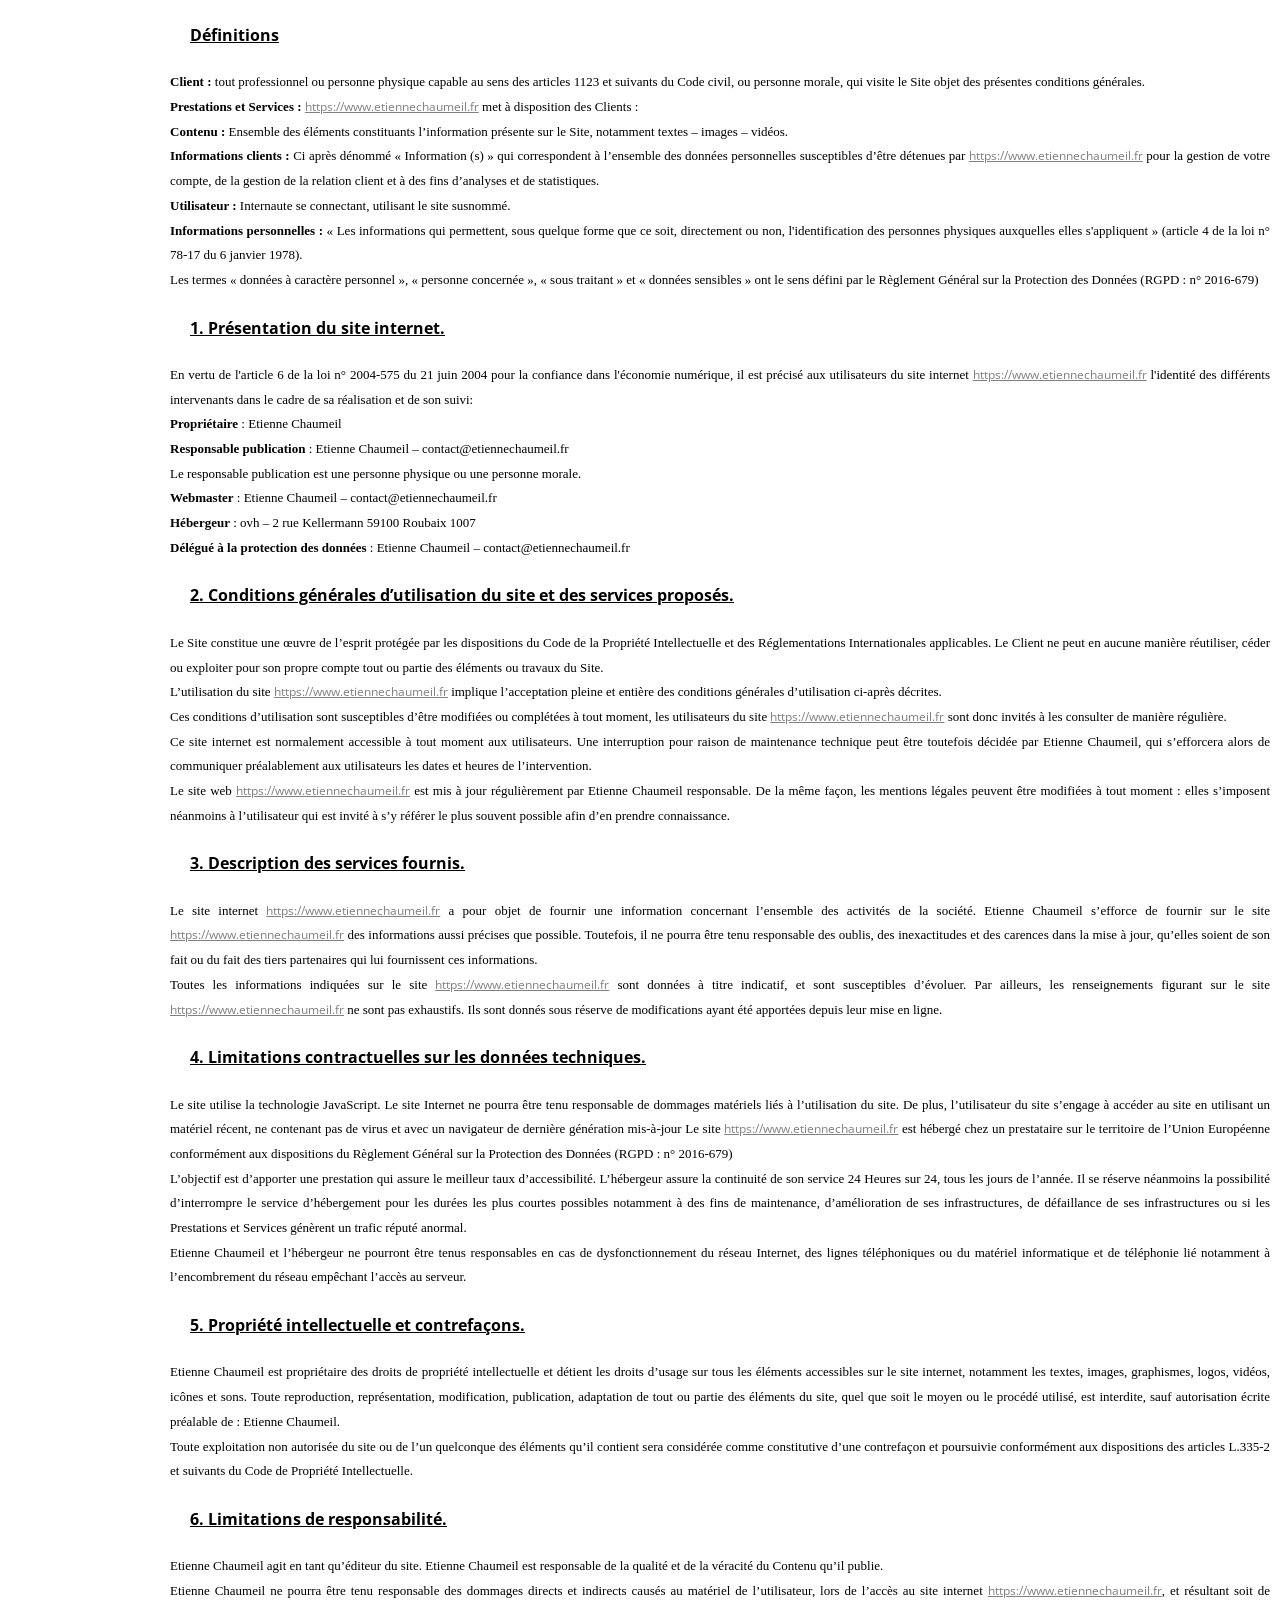
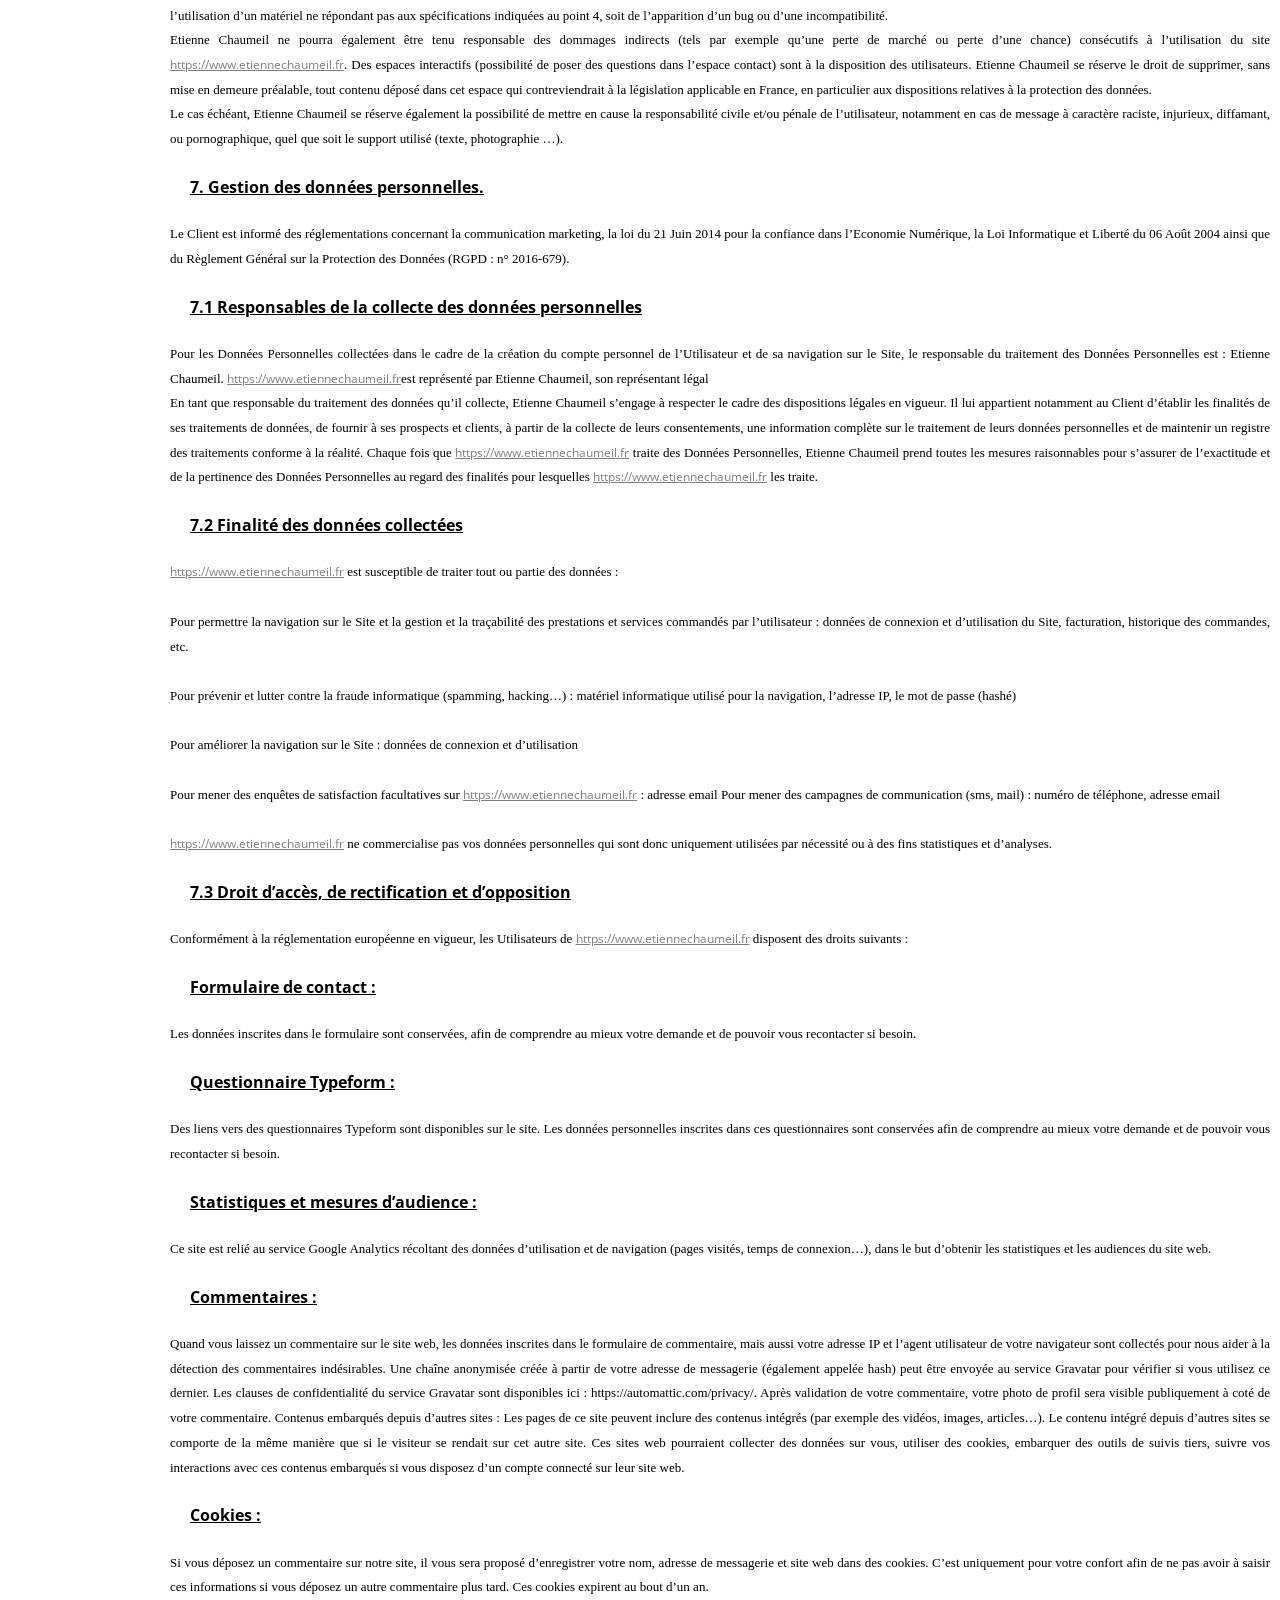
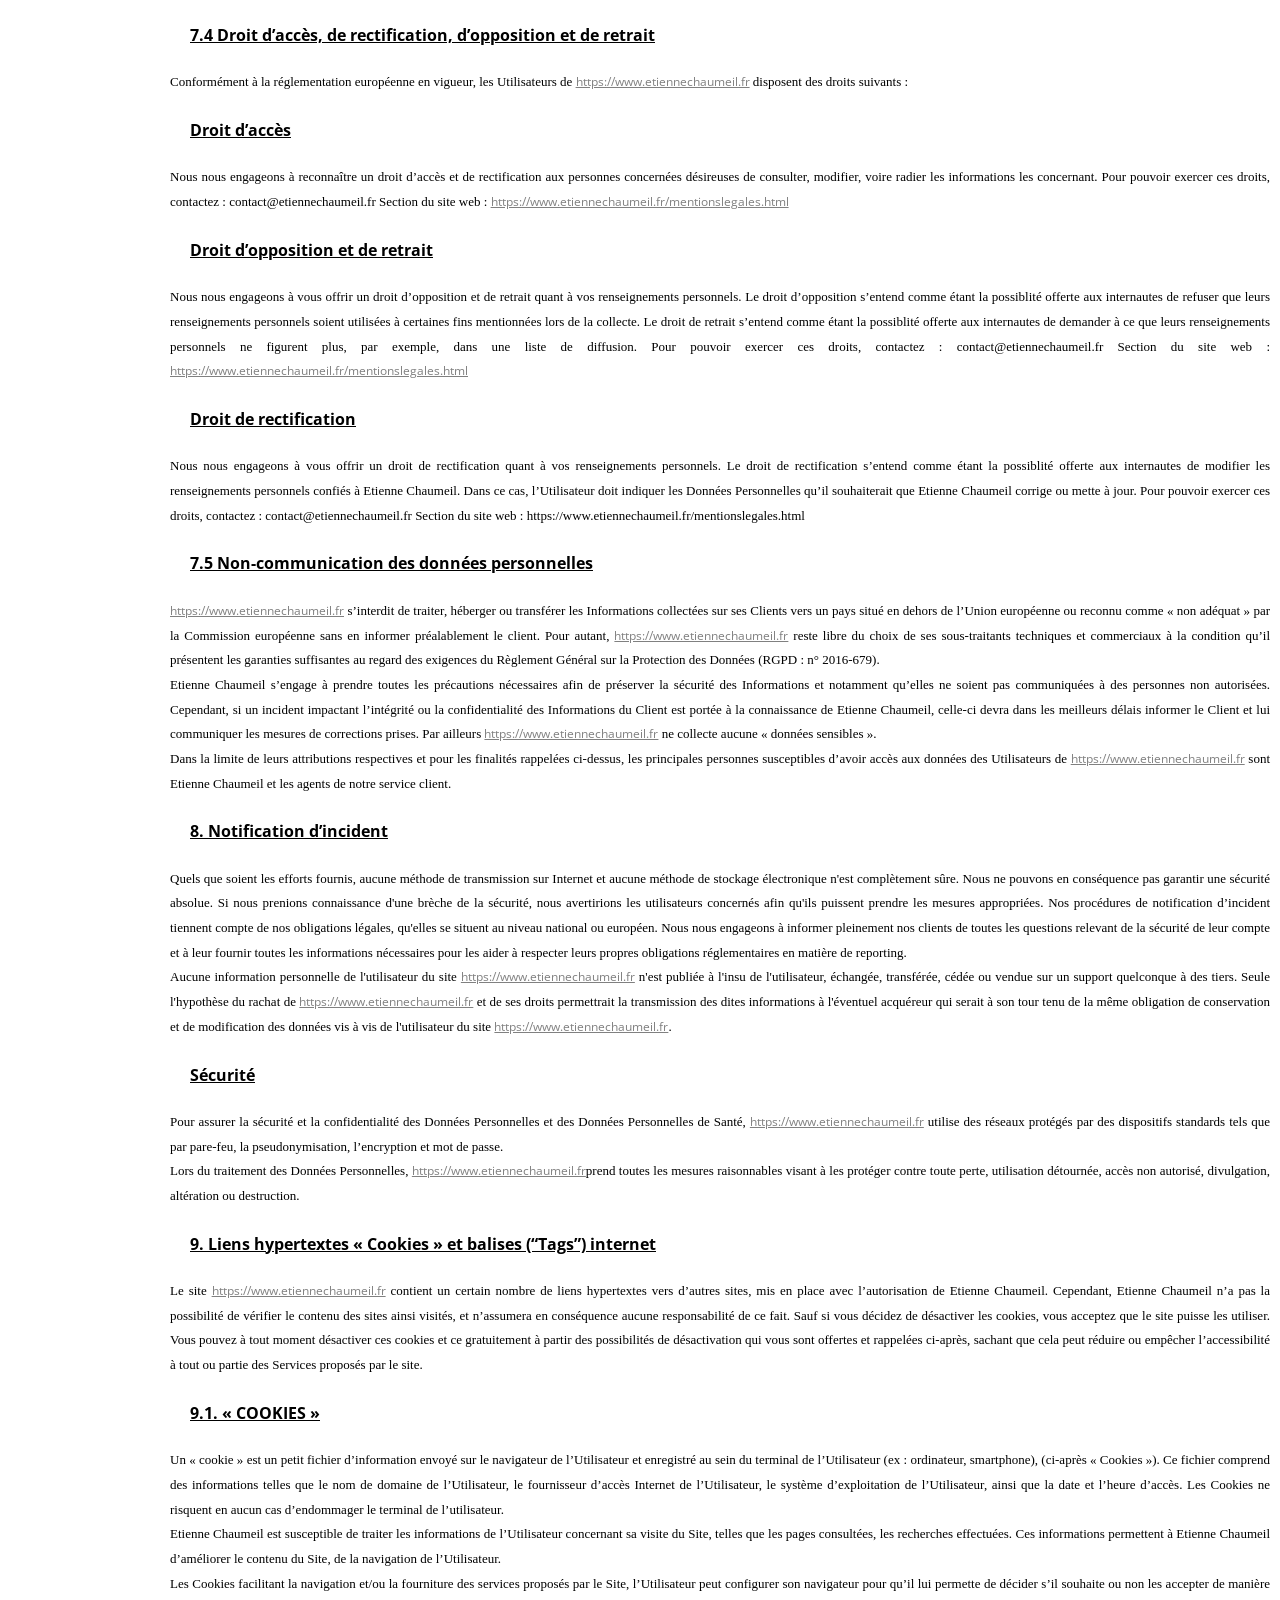
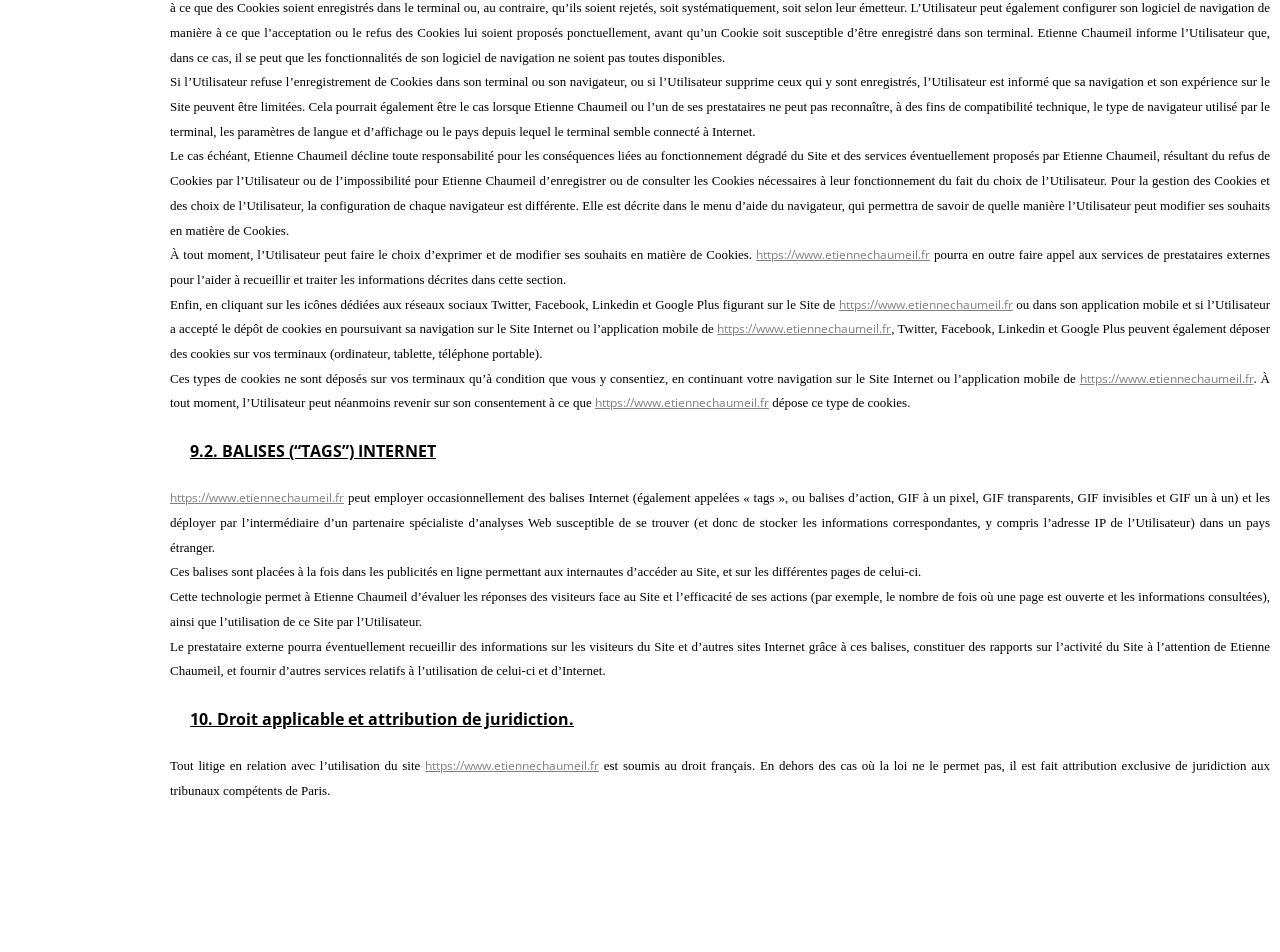
<file: mentionslegales.html>
<!DOCTYPE html>
<html lang="fr">
<head>
  <meta name="viewport" content="width=device-width, initial-scale=1.0, maximum-scale=1.0, user-scalable=0"> 
   <meta name="keywords" content="etienne chaumeil, etienne, chaumeil, portfolio, site, graphiste, graphic, designer, graphic designer, infographie, webdesign" />
   <meta name="author" content="Etienne Chaumeil" />
   <meta name="copyright" content="Etienne Chaumeil" />
   <!-- Google Tag Manager -->
<script>(function(w,d,s,l,i){w[l]=w[l]||[];w[l].push({'gtm.start':
  new Date().getTime(),event:'gtm.js'});var f=d.getElementsByTagName(s)[0],
  j=d.createElement(s),dl=l!='dataLayer'?'&l='+l:'';j.async=true;j.src=
  'https://www.googletagmanager.com/gtm.js?id='+i+dl;f.parentNode.insertBefore(j,f);
  })(window,document,'script','dataLayer','GTM-T333QN2M');</script>
  <!-- End Google Tag Manager -->
      <meta name="description" content="Etienne Chaumeil - Graphic Designer" />
    <meta charset="UTF-8">
    <title>Etienne Chaumeil - Graphiste Webdesigner</title>
    
   <script type="text/javascript">
    window.addEventListener('scroll', reveal);
    
    function reveal(){
        var reveals = document.querySelectorAll('.reveal');
        
        for(var i = 0; i < reveals.length; i++){
            
            var windowheight = window.innerHeight;
            var revealtop = reveals[i].getBoundingClientRect().top;
            var revealpoint = 150;
            
            if(revealtop < windowheight - revealpoint){
                reveals[i].classList.add('active');
            }
            else{
                reveals[i].classList.remove('active');
            
            }
        }
    }
    </script>

    <script async src="https://www.googletagmanager.com/gtag/js?id=ID"></script><script>window.dataLayer = window.dataLayer || [];function gtag(){dataLayer.push(arguments);}gtag("js", new Date());gtag("config", "ID");</script>

<link href='https://fonts.googleapis.com/css?family=Share Tech Mono' rel='stylesheet'>
<link href="https://fonts.googleapis.com/css?family=Open+Sans:400italic,600italic,700italic,400,600,700" rel="stylesheet">
<script src="https://code.jquery.com/jquery-3.4.1.min.js"></script>
<script src="js/menu.js"></script>
<script src="js/refresh.js"></script>
<script src="js/scrollbar.js"></script>

 <link rel="stylesheet" href="css/reset.css">
 <link rel="stylesheet" href="css/styles.css">
 <link href="https://fonts.cdnfonts.com/css/akira-expanded" rel="stylesheet">
 <link rel="shortcut icon" type="image/svg" href="img/favicon.svg" alt="favicon">
 <link rel="stylesheet" href="https://stackpath.bootstrapcdn.com/font-awesome/4.7.0/css/font-awesome.min.css">
</head>
<body>
<!-- Google Tag Manager (noscript) -->
<noscript><iframe src="https://www.googletagmanager.com/ns.html?id=GTM-T333QN2M"
  height="0" width="0" style="display:none;visibility:hidden"></iframe></noscript>
  <!-- End Google Tag Manager (noscript) -->



<div class="mentionslegales"> 
  <h2>Définitions</h2>
              <p><strong>Client :</strong> tout professionnel ou personne physique capable au sens des articles 1123 et suivants du Code civil, ou personne morale, qui visite le Site objet des présentes conditions générales.<br>
              <strong>Prestations et Services :</strong> <a href="https://www.etiennechaumeil.fr">https://www.etiennechaumeil.fr</a> met à disposition des Clients :</p>

              <p><strong>Contenu :</strong> Ensemble des éléments constituants l’information présente sur le Site, notamment textes – images – vidéos.</p>

              <p><strong>Informations clients :</strong> Ci après dénommé « Information (s) » qui correspondent à l’ensemble des données personnelles susceptibles d’être détenues par <a href="https://www.etiennechaumeil.fr">https://www.etiennechaumeil.fr</a> pour la gestion de votre compte, de la gestion de la relation client et à des fins d’analyses et de statistiques.</p>


              <p><strong>Utilisateur :</strong> Internaute se connectant, utilisant le site susnommé.</p>
              <p><strong>Informations personnelles :</strong> « Les informations qui permettent, sous quelque forme que ce soit, directement ou non, l'identification des personnes physiques auxquelles elles s'appliquent » (article 4 de la loi n° 78-17 du 6 janvier 1978).</p>
              <p>Les termes « données à caractère personnel », « personne concernée », « sous traitant » et « données sensibles » ont le sens défini par le Règlement Général sur la Protection des Données (RGPD : n° 2016-679)</p>

              <h2>1. Présentation du site internet.</h2>
              <p>En vertu de l'article 6 de la loi n° 2004-575 du 21 juin 2004 pour la confiance dans l'économie numérique, il est précisé aux utilisateurs du site internet <a href="https://www.etiennechaumeil.fr">https://www.etiennechaumeil.fr</a> l'identité des différents intervenants dans le cadre de sa réalisation et de son suivi:
              </p><p><strong>Propriétaire</strong> :   Etienne Chaumeil<br>
                            
              <strong>Responsable publication</strong> : Etienne Chaumeil – contact@etiennechaumeil.fr<br>
              Le responsable publication est une personne physique ou une personne morale.<br>
              <strong>Webmaster</strong> : Etienne Chaumeil – contact@etiennechaumeil.fr<br>
              <strong>Hébergeur</strong> : ovh – 2 rue Kellermann 59100 Roubaix 1007<br>
              <strong>Délégué à la protection des données</strong> : Etienne Chaumeil – contact@etiennechaumeil.fr<br>
              </p>



              <h2>2. Conditions générales d’utilisation du site et des services proposés.</h2>

              <p>Le Site constitue une œuvre de l’esprit protégée par les dispositions du Code de la Propriété Intellectuelle et des Réglementations Internationales applicables. 
              Le Client ne peut en aucune manière réutiliser, céder ou exploiter pour son propre compte tout ou partie des éléments ou travaux du Site.</p>

              <p>L’utilisation du site <a href="https://www.etiennechaumeil.fr">https://www.etiennechaumeil.fr</a> implique l’acceptation pleine et entière des conditions générales d’utilisation ci-après décrites. <br>Ces conditions d’utilisation sont susceptibles d’être modifiées ou complétées à tout moment, les utilisateurs du site <a href="https://www.etiennechaumeil.fr">https://www.etiennechaumeil.fr</a> sont donc invités à les consulter de manière régulière.</p>

              <p>Ce site internet est normalement accessible à tout moment aux utilisateurs. Une interruption pour raison de maintenance technique peut être toutefois décidée par Etienne Chaumeil, qui s’efforcera alors de communiquer préalablement aux utilisateurs les dates et heures de l’intervention.
             <br> Le site web <a href="https://www.etiennechaumeil.fr">https://www.etiennechaumeil.fr</a> est mis à jour régulièrement par Etienne Chaumeil responsable. De la même façon, les mentions légales peuvent être modifiées à tout moment : elles s’imposent néanmoins à l’utilisateur qui est invité à s’y référer le plus souvent possible afin d’en prendre connaissance.</p>

              <h2>3. Description des services fournis.</h2>

              <p>Le site internet <a href="https://www.etiennechaumeil.fr">https://www.etiennechaumeil.fr</a> a pour objet de fournir une information concernant l’ensemble des activités de la société.
              Etienne Chaumeil s’efforce de fournir sur le site <a href="https://www.etiennechaumeil.fr">https://www.etiennechaumeil.fr</a> des informations aussi précises que possible. Toutefois, il ne pourra être tenu responsable des oublis, des inexactitudes et des carences dans la mise à jour, qu’elles soient de son fait ou du fait des tiers partenaires qui lui fournissent ces informations.</p>

              <p>Toutes les informations indiquées sur le site <a href="https://www.etiennechaumeil.fr">https://www.etiennechaumeil.fr</a> sont données à titre indicatif, et sont susceptibles d’évoluer. Par ailleurs, les renseignements figurant sur le site <a href="https://www.etiennechaumeil.fr">https://www.etiennechaumeil.fr</a> ne sont pas exhaustifs. Ils sont donnés sous réserve de modifications ayant été apportées depuis leur mise en ligne.</p>

              <h2>4. Limitations contractuelles sur les données techniques.</h2>

              <p>Le site utilise la technologie JavaScript.

              Le site Internet ne pourra être tenu responsable de dommages matériels liés à l’utilisation du site. De plus, l’utilisateur du site s’engage à accéder au site en utilisant un matériel récent, ne contenant pas de virus et avec un navigateur de dernière génération mis-à-jour
              Le site <a href="https://www.etiennechaumeil.fr">https://www.etiennechaumeil.fr</a> est hébergé chez un prestataire sur le territoire de l’Union Européenne conformément aux dispositions du Règlement Général sur la Protection des Données (RGPD : n° 2016-679)</p>

              <p>L’objectif est d’apporter une prestation qui assure le meilleur taux d’accessibilité. L’hébergeur assure la continuité de son service 24 Heures sur 24, tous les jours de l’année. Il se réserve néanmoins la possibilité d’interrompre le service d’hébergement pour les durées les plus courtes possibles notamment à des fins de maintenance, d’amélioration de ses infrastructures, de défaillance de ses infrastructures ou si les Prestations et Services génèrent un trafic réputé anormal.</p>

              <p>Etienne Chaumeil et l’hébergeur ne pourront être tenus responsables en cas de dysfonctionnement du réseau Internet, des lignes téléphoniques ou du matériel informatique et de téléphonie lié notamment à l’encombrement du réseau empêchant l’accès au serveur.</p>

              <h2>5. Propriété intellectuelle et contrefaçons.</h2>

              <p>Etienne Chaumeil est propriétaire des droits de propriété intellectuelle et détient les droits d’usage sur tous les éléments accessibles sur le site internet, notamment les textes, images, graphismes, logos, vidéos, icônes et sons.
              Toute reproduction, représentation, modification, publication, adaptation de tout ou partie des éléments du site, quel que soit le moyen ou le procédé utilisé, est interdite, sauf autorisation écrite préalable de : Etienne Chaumeil.</p>

              <p>Toute exploitation non autorisée du site ou de l’un quelconque des éléments qu’il contient sera considérée comme constitutive d’une contrefaçon et poursuivie conformément aux dispositions des articles L.335-2 et suivants du Code de Propriété Intellectuelle.</p>

              <h2>6. Limitations de responsabilité.</h2>

              <p>Etienne Chaumeil agit en tant qu’éditeur du site. Etienne Chaumeil est responsable de la qualité et de la véracité du Contenu qu’il publie. </p>

              <p>Etienne Chaumeil ne pourra être tenu responsable des dommages directs et indirects causés au matériel de l’utilisateur, lors de l’accès au site internet <a href="https://www.etiennechaumeil.fr">https://www.etiennechaumeil.fr</a>, et résultant soit de l’utilisation d’un matériel ne répondant pas aux spécifications indiquées au point 4, soit de l’apparition d’un bug ou d’une incompatibilité.</p>

              <p>Etienne Chaumeil ne pourra également être tenu responsable des dommages indirects (tels par exemple qu’une perte de marché ou perte d’une chance) consécutifs à l’utilisation du site <a href="https://www.etiennechaumeil.fr">https://www.etiennechaumeil.fr</a>.
              Des espaces interactifs (possibilité de poser des questions dans l’espace contact) sont à la disposition des utilisateurs. Etienne Chaumeil se réserve le droit de supprimer, sans mise en demeure préalable, tout contenu déposé dans cet espace qui contreviendrait à la législation applicable en France, en particulier aux dispositions relatives à la protection des données. <br>Le cas échéant, Etienne Chaumeil se réserve également la possibilité de mettre en cause la responsabilité civile et/ou pénale de l’utilisateur, notamment en cas de message à caractère raciste, injurieux, diffamant, ou pornographique, quel que soit le support utilisé (texte, photographie …).</p>

              <h2>7. Gestion des données personnelles.</h2>

              <p>Le Client est informé des réglementations concernant la communication marketing, la loi du 21 Juin 2014 pour la confiance dans l’Economie Numérique, la Loi Informatique et Liberté du 06 Août 2004 ainsi que du Règlement Général sur la Protection des Données (RGPD : n° 2016-679). </p>

              <h2>7.1 Responsables de la collecte des données personnelles</h2>

              <p>Pour les Données Personnelles collectées dans le cadre de la création du compte personnel de l’Utilisateur et de sa navigation sur le Site, le responsable du traitement des Données Personnelles est : Etienne Chaumeil. <a href="https://www.etiennechaumeil.fr">https://www.etiennechaumeil.fr</a>est représenté par Etienne Chaumeil, son représentant légal</p>

              <p>En tant que responsable du traitement des données qu’il collecte, Etienne Chaumeil s’engage à respecter le cadre des dispositions légales en vigueur. Il lui appartient notamment au Client d’établir les finalités de ses traitements de données, de fournir à ses prospects et clients, à partir de la collecte de leurs consentements, une information complète sur le traitement de leurs données personnelles et de maintenir un registre des traitements conforme à la réalité.
              Chaque fois que <a href="https://www.etiennechaumeil.fr">https://www.etiennechaumeil.fr</a> traite des Données Personnelles, Etienne Chaumeil prend toutes les mesures raisonnables pour s’assurer de l’exactitude et de la pertinence des Données Personnelles au regard des finalités pour lesquelles <a href="https://www.etiennechaumeil.fr">https://www.etiennechaumeil.fr</a> les traite.</p>
               
              <h2>7.2 Finalité des données collectées</h2>
               
              <p><a href="https://www.etiennechaumeil.fr">https://www.etiennechaumeil.fr</a> est susceptible de traiter tout ou partie des données : </p>
              <p>
                <br>
              Pour permettre la navigation sur le Site et la gestion et la traçabilité des prestations et services commandés par l’utilisateur : données de connexion et d’utilisation du Site, facturation, historique des commandes, etc. 
               <br><br>
              Pour prévenir et lutter contre la fraude informatique (spamming, hacking…) : matériel informatique utilisé pour la navigation, l’adresse IP, le mot de passe (hashé) 
               <br><br>
              Pour améliorer la navigation sur le Site : données de connexion et d’utilisation 
               <br><br>
              Pour mener des enquêtes de satisfaction facultatives sur <a href="https://www.etiennechaumeil.fr">https://www.etiennechaumeil.fr</a> : adresse email 
              Pour mener des campagnes de communication (sms, mail) : numéro de téléphone, adresse email
<br><br>

              </p>

              <p><a href="https://www.etiennechaumeil.fr">https://www.etiennechaumeil.fr</a> ne commercialise pas vos données personnelles qui sont donc uniquement utilisées par nécessité ou à des fins statistiques et d’analyses.</p>
               
              <h2>7.3 Droit d’accès, de rectification et d’opposition</h2>
               
              <p>
              Conformément à la réglementation européenne en vigueur, les Utilisateurs de <a href="https://www.etiennechaumeil.fr">https://www.etiennechaumeil.fr</a> disposent des droits suivants : </p>
              

              <h2>Formulaire de contact :</h2>
<p>Les données inscrites dans le formulaire sont conservées, afin de comprendre au mieux votre demande et de pouvoir vous recontacter si besoin.</p>

<h2>Questionnaire Typeform :</h2>
<p>Des liens vers des questionnaires Typeform sont disponibles sur le site. Les données personnelles inscrites dans ces questionnaires sont conservées afin de comprendre au mieux votre demande et de pouvoir vous recontacter si besoin.</p>

<h2>Statistiques et mesures d’audience :</h2>
<p>Ce site est relié au service Google Analytics récoltant des données d’utilisation et de navigation (pages visités, temps de connexion…), dans le but d’obtenir les statistiques et les audiences du site web.</p>

<h2>Commentaires :</h2>
<p>Quand vous laissez un commentaire sur le site web, les données inscrites dans le formulaire de commentaire, mais aussi votre adresse IP et l’agent utilisateur de votre navigateur sont collectés pour nous aider à la détection des commentaires indésirables.

Une chaîne anonymisée créée à partir de votre adresse de messagerie (également appelée hash) peut être envoyée au service Gravatar pour vérifier si vous utilisez ce dernier. Les clauses de confidentialité du service Gravatar sont disponibles ici : https://automattic.com/privacy/. Après validation de votre commentaire, votre photo de profil sera visible publiquement à coté de votre commentaire.

Contenus embarqués depuis d’autres sites :
Les pages de ce site peuvent inclure des contenus intégrés (par exemple des vidéos, images, articles…). Le contenu intégré depuis d’autres sites se comporte de la même manière que si le visiteur se rendait sur cet autre site.

Ces sites web pourraient collecter des données sur vous, utiliser des cookies, embarquer des outils de suivis tiers, suivre vos interactions avec ces contenus embarqués si vous disposez d’un compte connecté sur leur site web.</p>

<h2>Cookies :</h2>
<p>Si vous déposez un commentaire sur notre site, il vous sera proposé d’enregistrer votre nom, adresse de messagerie et site web dans des cookies. C’est uniquement pour votre confort afin de ne pas avoir à saisir ces informations si vous déposez un autre commentaire plus tard. Ces cookies expirent au bout d’un an.</p>
            <h2> 7.4 Droit d’accès, de rectification, d’opposition et de retrait</h2>
<p>Conformément à la réglementation européenne en vigueur, les Utilisateurs de <a href="https://www.etiennechaumeil.fr">https://www.etiennechaumeil.fr</a> disposent des droits suivants :</p>

<h2>Droit d’accès</h2>

<p>Nous nous engageons à reconnaître un droit d’accès et de rectification aux personnes concernées désireuses de consulter, modifier, voire radier les informations les concernant.
Pour pouvoir exercer ces droits, contactez : contact@etiennechaumeil.fr
Section du site web : <a href="https://www.etiennechaumeil.fr/mentionslegales.html">https://www.etiennechaumeil.fr/mentionslegales.html</a></p>

<h2>Droit d’opposition et de retrait</h2>

<p>Nous nous engageons à vous offrir un droit d’opposition et de retrait quant à vos renseignements personnels.
Le droit d’opposition s’entend comme étant la possiblité offerte aux internautes de refuser que leurs renseignements personnels soient utilisées à certaines fins mentionnées lors de la collecte.

Le droit de retrait s’entend comme étant la possiblité offerte aux internautes de demander à ce que leurs renseignements personnels ne figurent plus, par exemple, dans une liste de diffusion.

Pour pouvoir exercer ces droits, contactez : contact@etiennechaumeil.fr
Section du site web : <a href="https://www.etiennechaumeil.fr/mentionslegales.html">https://www.etiennechaumeil.fr/mentionslegales.html</a></p>

<h2>Droit de rectification</h2>

<p>Nous nous engageons à vous offrir un droit de rectification quant à vos renseignements personnels.
Le droit de rectification s’entend comme étant la possiblité offerte aux internautes de modifier les renseignements personnels confiés à Etienne Chaumeil.

Dans ce cas, l’Utilisateur doit indiquer les Données Personnelles qu’il souhaiterait que Etienne Chaumeil corrige ou mette à jour.

Pour pouvoir exercer ces droits, contactez : contact@etiennechaumeil.fr
Section du site web : https://www.etiennechaumeil.fr/mentionslegales.html</p>
              <h2>7.5 Non-communication des données personnelles</h2>

              <p>
              <a href="https://www.etiennechaumeil.fr">https://www.etiennechaumeil.fr</a> s’interdit de traiter, héberger ou transférer les Informations collectées sur ses Clients vers un pays situé en dehors de l’Union européenne ou reconnu comme « non adéquat » par la Commission européenne sans en informer préalablement le client. Pour autant, <a href="https://www.etiennechaumeil.fr">https://www.etiennechaumeil.fr</a> reste libre du choix de ses sous-traitants techniques et commerciaux à la condition qu’il présentent les garanties suffisantes au regard des exigences du Règlement Général sur la Protection des Données (RGPD : n° 2016-679).</p>

              <p>
              Etienne Chaumeil s’engage à prendre toutes les précautions nécessaires afin de préserver la sécurité des Informations et notamment qu’elles ne soient pas communiquées à des personnes non autorisées. Cependant, si un incident impactant l’intégrité ou la confidentialité des Informations du Client est portée à la connaissance de Etienne Chaumeil, celle-ci devra dans les meilleurs délais informer le Client et lui communiquer les mesures de corrections prises. Par ailleurs <a href="https://www.etiennechaumeil.fr">https://www.etiennechaumeil.fr</a> ne collecte aucune « données sensibles ».</p>

              <p>
              Dans la limite de leurs attributions respectives et pour les finalités rappelées ci-dessus, les principales personnes susceptibles d’avoir accès aux données des Utilisateurs de <a href="https://www.etiennechaumeil.fr">https://www.etiennechaumeil.fr</a> sont Etienne Chaumeil et les agents de notre service client.</p>
              

              <h2>8. Notification d’incident</h2>
              <p>
              Quels que soient les efforts fournis, aucune méthode de transmission sur Internet et aucune méthode de stockage électronique n'est complètement sûre. Nous ne pouvons en conséquence pas garantir une sécurité absolue. 
              Si nous prenions connaissance d'une brèche de la sécurité, nous avertirions les utilisateurs concernés afin qu'ils puissent prendre les mesures appropriées. Nos procédures de notification d’incident tiennent compte de nos obligations légales, qu'elles se situent au niveau national ou européen. Nous nous engageons à informer pleinement nos clients de toutes les questions relevant de la sécurité de leur compte et à leur fournir toutes les informations nécessaires pour les aider à respecter leurs propres obligations réglementaires en matière de reporting.</p>
              <p>
              Aucune information personnelle de l'utilisateur du site <a href="https://www.etiennechaumeil.fr">https://www.etiennechaumeil.fr</a> n'est publiée à l'insu de l'utilisateur, échangée, transférée, cédée ou vendue sur un support quelconque à des tiers. Seule l'hypothèse du rachat de <a href="https://www.etiennechaumeil.fr">https://www.etiennechaumeil.fr</a> et de ses droits permettrait la transmission des dites informations à l'éventuel acquéreur qui serait à son tour tenu de la même obligation de conservation et de modification des données vis à vis de l'utilisateur du site <a href="https://www.etiennechaumeil.fr">https://www.etiennechaumeil.fr</a>.</p>

              <h2>Sécurité</h2>

              <p>
              Pour assurer la sécurité et la confidentialité des Données Personnelles et des Données Personnelles de Santé, <a href="https://www.etiennechaumeil.fr">https://www.etiennechaumeil.fr</a> utilise des réseaux protégés par des dispositifs standards tels que par pare-feu, la pseudonymisation, l’encryption et mot de passe. </p>
               
              <p>
              Lors du traitement des Données Personnelles, <a href="https://www.etiennechaumeil.fr">https://www.etiennechaumeil.fr</a>prend toutes les mesures raisonnables visant à les protéger contre toute perte, utilisation détournée, accès non autorisé, divulgation, altération ou destruction.</p>
               
              <h2>9. Liens hypertextes « Cookies » et balises (“Tags”) internet</h2>
              <p>
              Le site <a href="https://www.etiennechaumeil.fr">https://www.etiennechaumeil.fr</a> contient un certain nombre de liens hypertextes vers d’autres sites, mis en place avec l’autorisation de Etienne Chaumeil. Cependant, Etienne Chaumeil n’a pas la possibilité de vérifier le contenu des sites ainsi visités, et n’assumera en conséquence aucune responsabilité de ce fait.
              Sauf si vous décidez de désactiver les cookies, vous acceptez que le site puisse les utiliser. Vous pouvez à tout moment désactiver ces cookies et ce gratuitement à partir des possibilités de désactivation qui vous sont offertes et rappelées ci-après, sachant que cela peut réduire ou empêcher l’accessibilité à tout ou partie des Services proposés par le site.
              </p>

              <h2>9.1. « COOKIES »</h2>
               <p>
              Un « cookie » est un petit fichier d’information envoyé sur le navigateur de l’Utilisateur et enregistré au sein du terminal de l’Utilisateur (ex : ordinateur, smartphone), (ci-après « Cookies »). Ce fichier comprend des informations telles que le nom de domaine de l’Utilisateur, le fournisseur d’accès Internet de l’Utilisateur, le système d’exploitation de l’Utilisateur, ainsi que la date et l’heure d’accès. Les Cookies ne risquent en aucun cas d’endommager le terminal de l’utilisateur.</p>
               <p>
              Etienne Chaumeil est susceptible de traiter les informations de l’Utilisateur concernant sa visite du Site, telles que les pages consultées, les recherches effectuées. Ces informations permettent à Etienne Chaumeil d’améliorer le contenu du Site, de la navigation de l’Utilisateur.</p>
               <p>
              Les Cookies facilitant la navigation et/ou la fourniture des services proposés par le Site, l’Utilisateur peut configurer son navigateur pour qu’il lui permette de décider s’il souhaite ou non les accepter de manière à ce que des Cookies soient enregistrés dans le terminal ou, au contraire, qu’ils soient rejetés, soit systématiquement, soit selon leur émetteur. L’Utilisateur peut également configurer son logiciel de navigation de manière à ce que l’acceptation ou le refus des Cookies lui soient proposés ponctuellement, avant qu’un Cookie soit susceptible d’être enregistré dans son terminal. Etienne Chaumeil informe l’Utilisateur que, dans ce cas, il se peut que les fonctionnalités de son logiciel de navigation ne soient pas toutes disponibles.</p>
               <p>
              Si l’Utilisateur refuse l’enregistrement de Cookies dans son terminal ou son navigateur, ou si l’Utilisateur supprime ceux qui y sont enregistrés, l’Utilisateur est informé que sa navigation et son expérience sur le Site peuvent être limitées. Cela pourrait également être le cas lorsque Etienne Chaumeil ou l’un de ses prestataires ne peut pas reconnaître, à des fins de compatibilité technique, le type de navigateur utilisé par le terminal, les paramètres de langue et d’affichage ou le pays depuis lequel le terminal semble connecté à Internet.</p>
               <p>
              Le cas échéant, Etienne Chaumeil décline toute responsabilité pour les conséquences liées au fonctionnement dégradé du Site et des services éventuellement proposés par Etienne Chaumeil, résultant du refus de Cookies par l’Utilisateur ou de l’impossibilité pour Etienne Chaumeil d’enregistrer ou de consulter les Cookies nécessaires à leur fonctionnement du fait du choix de l’Utilisateur. Pour la gestion des Cookies et des choix de l’Utilisateur, la configuration de chaque navigateur est différente. Elle est décrite dans le menu d’aide du navigateur, qui permettra de savoir de quelle manière l’Utilisateur peut modifier ses souhaits en matière de Cookies.</p>
               <p>
              À tout moment, l’Utilisateur peut faire le choix d’exprimer et de modifier ses souhaits en matière de Cookies. <a href="https://www.etiennechaumeil.fr">https://www.etiennechaumeil.fr</a> pourra en outre faire appel aux services de prestataires externes pour l’aider à recueillir et traiter les informations décrites dans cette section.</p>
               <p>
              Enfin, en cliquant sur les icônes dédiées aux réseaux sociaux Twitter, Facebook, Linkedin et Google Plus figurant sur le Site de <a href="https://www.etiennechaumeil.fr">https://www.etiennechaumeil.fr</a> ou dans son application mobile et si l’Utilisateur a accepté le dépôt de cookies en poursuivant sa navigation sur le Site Internet ou l’application mobile de <a href="https://www.etiennechaumeil.fr">https://www.etiennechaumeil.fr</a>, Twitter, Facebook, Linkedin et Google Plus peuvent également déposer des cookies sur vos terminaux (ordinateur, tablette, téléphone portable).</p>
               <p>
              Ces types de cookies ne sont déposés sur vos terminaux qu’à condition que vous y consentiez, en continuant votre navigation sur le Site Internet ou l’application mobile de <a href="https://www.etiennechaumeil.fr">https://www.etiennechaumeil.fr</a>. À tout moment, l’Utilisateur peut néanmoins revenir sur son consentement à ce que <a href="https://www.etiennechaumeil.fr">https://www.etiennechaumeil.fr</a> dépose ce type de cookies.</p>
               
              <h2>9.2. BALISES (“TAGS”) INTERNET</h2>
               

              <p>

              <a href="https://www.etiennechaumeil.fr">https://www.etiennechaumeil.fr</a> peut employer occasionnellement des balises Internet (également appelées « tags », ou balises d’action, GIF à un pixel, GIF transparents, GIF invisibles et GIF un à un) et les déployer par l’intermédiaire d’un partenaire spécialiste d’analyses Web susceptible de se trouver (et donc de stocker les informations correspondantes, y compris l’adresse IP de l’Utilisateur) dans un pays étranger.</p>
               
              <p>
              Ces balises sont placées à la fois dans les publicités en ligne permettant aux internautes d’accéder au Site, et sur les différentes pages de celui-ci. 
               </p>
              <p>
              Cette technologie permet à Etienne Chaumeil d’évaluer les réponses des visiteurs face au Site et l’efficacité de ses actions (par exemple, le nombre de fois où une page est ouverte et les informations consultées), ainsi que l’utilisation de ce Site par l’Utilisateur. </p>
               <p>
              Le prestataire externe pourra éventuellement recueillir des informations sur les visiteurs du Site et d’autres sites Internet grâce à ces balises, constituer des rapports sur l’activité du Site à l’attention de Etienne Chaumeil, et fournir d’autres services relatifs à l’utilisation de celui-ci et d’Internet.</p>
               
          <h2>10. Droit applicable et attribution de juridiction.</h2>  
               <p>
              Tout litige en relation avec l’utilisation du site <a href="https://www.etiennechaumeil.fr">https://www.etiennechaumeil.fr</a> est soumis au droit français. 
              En dehors des cas où la loi ne le permet pas, il est fait attribution exclusive de juridiction aux tribunaux compétents de Paris.</p>
              <br><br><br><br><br><br>
              </div>

<a href="http://127.0.0.1:3000/index.html#creations">

</a>


<link href='https://fonts.googleapis.com/css?family=Share Tech Mono' rel='stylesheet'>
<script src="https://code.jquery.com/jquery-3.4.1.min.js"></script>

</body>
</html>
</file>
<file: css/styles.css>
html,body{

    margin:0 auto;
    zoom:100%;
    scroll-behavior: smooth;
}
@font-face {
    font-family: 'gilroyextrabold','Akira Expanded';
    src: url('gilroy-extrabold-webfont.eot');
    src: url('gilroy-extrabold-webfont.eot?#iefix') format('embedded-opentype'),
         url('gilroy-extrabold-webfont.woff2') format('woff2'),
         url('gilroy-extrabold-webfont.woff') format('woff'),
         url('gilroy-extrabold-webfont.ttf') format('truetype');
    font-weight: normal;
    font-style: normal;

}
strong{
    font-weight:720;
}
.mentionslegales{
    font-size: 13px;
    line-height: 1.9;
    padding-top:00px;
    margin-left:100px;
    text-align:justify;
    width:1200px;
}
.mentionslegales h2{
    text-decoration: underline;
    margin:20px;
    font-family: open sans;
    font-weight: bold;
    font-size:16px;
}
.mentionslegales ul{
    position:relative;
    margin-top:10px;
    margin-bottom:10px;
    font-family: open sans;
        line-height:1;
    width:1000px;
}
.mentionslegales li{
    text-align: justify;
    margin:0px;
    font-family: open sans;
    font-size:10px;

}
.mentionslegales a{
    text-align: justify;
    margin:0px;
    font-family: open sans;
    font-size:12px;
    color:grey;
}
.mentionslegales p{
    font-family: open sans;
    width:1500px;
    text-align: justify;
}
.reveal{
    position:relative;
    transform:translateY(70px);
    opacity:0;
    transition: all 1s ease;
}
.reveal.active{
    transform:translateY(0px);
    opacity:1;
}
@font-face{
    src: url('https://fonts.googleapis.com/css?family=Open+Sans');
    font-display:auto;
font-family: 'Open Sans', sans-serif;
}
    .imgdet img{
width:600px;
    margin-bottom:0px;
        margin:12px;
margin:0 auto;
display: flex;
border: 1px solid #000000;
}  
#background{
width: 100%;
background-size: 1477px;
    background-color: #000;
    background-attachment: fixed;
}
#background .bwd{
    height:1900px;
}
#background .blogos{
    height:1500px;
}
.logos{
    padding-top:80px;
    padding-bottom:140px;
} 
.webde{
    padding-top:80px;
    padding-bottom:120px;
} 
.imgdet{
    margin-bottom:0px;
    margin:12px;
}
.imgdethoriz h1{
    position: absolute;
    top:220px;
    left:58.3%;
    font-size:40px;
    font-family: 'Akira Expanded', sans-serif;
    color:black;
    background-color:white;
    padding:10px;

}
.imgdethoriz p{
    position:absolute;
    text-align: justify;
    line-height:1.3;
    width:480px;
    top:295px;
    left:58.3%;
    font-size:17px;
    font-family: montserrat;
    color:black;
    background-color:white;
    padding:10px;
}
.imgdet h1{
    position: absolute;
    top:220px;
    left:58.3%;
    font-size:40px;
    font-family: 'Akira Expanded', sans-serif;
    color:black;
    background-color:white;
    padding:10px;

}
.imgdet p{
    position:absolute;
    text-align: justify;
    line-height:1.3;
    width:480px;
    top:295px;
    left:58.3%;
    font-size:17px;
    font-family: montserrat;
    color:black;
    background-color:white;
    padding:10px;
}
h6{
    position:absolute;
    font-family: 'Akira Expanded';
    font-size:70px;
    align-items: center;
    justify-content: center;
    position: fixed;
    color: #fff;
    top:580px;
    left: 334px;
    margin: 50px auto 0;
    height: 30px;
    width: 45px;
    z-index:102; 
    transform: rotate(-90deg);
}
.extra h6{
    margin-top:-146px;
}
.ad h6{
    color : #fff;
    margin-top:-50px;
    height:100px;
}
.wd h6{
    margin-top:-200px;
}
.pro h6{
    margin-top:50px;
}
.print h6{
    margin-top:-180px;
}
.shape img{
    width:554px;
    position:absolute;
    top:651px;
    left:1308px;
}
.shape2 img{
    width:600px;
    height:160px;
    margin-top:-120px;
}
.scotch img{
    position:absolute;
    width:300px;
    top:-90px;
    left:620px;
}
.scotch2 img{
    position: absolute;
    width:300px;
    top:-100px;
    left:-90px;
}
.rsfix{
        font-family: 'Akira Expanded', sans-serif;
        text-decoration:none;
        text-transform: uppercase;
        font-size: 20px;
        color:#000;
        transition-property: color;
    z-index: 9999;
    position: fixed;
    top: 50%;
    right:0;
    transform: translateY(-50%);  
}
.rsfix a{
    text-decoration:none;
    background-color: #fff;
    border-radius: 0px;
    display: block;
    text-align: center;
    margin: 10px;
    padding-top: 10px;
    padding-bottom: 10px;
    padding-right: 10px;
    padding-left: 10px;
    transition: all 0.3s ease;
    color: #000;
    font-size: 25px;
    border:1px black solid;
    box-shadow: 0px 0px 19px -10px rgba(0,0,0,0.75);
}
.rsfix a:hover{
    transform:scale(1.1);
    background-color:#00FBEC;

    
}
.rsfix .linkedin:hover{
    background-color:#2980b9;
    color: #fff;
}

.nav{
    width:100%;
    height:100px;
    text-align: right;
    position: fixed;  
    z-index:105;
    border-bottom: 1px white solid;
    background: rgba(0, 0, 0, 0.8);
    backdrop-filter: blur(7px);
    
}
.logo{
    max-width: 60px;
    padding-top:14px;
    margin-left:145px;
    transition:0.5s;
    cursor: pointer;

}
ul{
    display:block;
    margin-right:7%;
    padding-top:14px;
    margin-bottom:0px;
    box-sizing:border-box;
}
ul a{  
    display:inline;
    color:#fff;
    text-decoration: none;
    background: linear-gradient(to left, #fff 100%, #000 15px, transparent 58px) no-repeat  center / 0 10%;
    transition: 0.1s;
    padding: 0 5px;
}
ul a:hover{  
    background-size:100% 100%;
    padding-bottom:5px;
    padding-top:4px;
    color:#000;
}
ul li{
    margin-top:50%;
    text-align: right;
    display:inline;
    font-weight: 700;
    font-size: 14px;
    font-family: open sans;
    margin:10px;
    color:#000;
    text-decoration: none;
    text-transform: uppercase;
    line-height:2.1;
}
/*.progress-container {
  width: 100%;
  height: 3px;
  background: #ccc;
margin-top:8px;
}*/

/* The progress bar (scroll indicator) */
.progress-bar {
  height: 3px;
background: rgb(2,0,36);
background: white;
  width: 0%;
}
#accueil{
    width:100%;
    height:1080px;
    box-shadow: 0px 0px 49px -14px rgba(0,0,0,0.75);
   background:url(../img/Slide\ 26.jpg);
    background-attachment: fixed;
    background-color: #fff;
}

.rectangleplus img{
    margin-top:40px;
margin-left:100px;
    z-index:10;
    position:absolute;
width:1300px;

}
.texttitre h1 {
    text-align: center;
    padding-top:470px;
text-transform: uppercase;
font-family: 'Akira Expanded', sans-serif;
  font-weight: 900;
    opacity:0;
}
.texttitre h1 { font-size: 70px; }
.logoaccueil{
    justify-content: center;
    align-items: center;
    opacity: 1;
    margin-top:-250px;
    display: flex;
    animation-delay: 7s;
}
svg {
    height: 500px;
    width: 500px;

}
svg path{
stroke-dashoffset:33000 ;
stroke-dasharray: 33000;
animation:dash 8s forwards;
animation-delay: 0s;
}

svg g{
  animation: fill-in 2s 9s forwards;
    animation-delay: 4.5s;
  fill-opacity:0;
}
@keyframes dash{
  to{
    stroke-dashoffset: 0;
  }
}
@keyframes fill-in {
  to {
    fill-opacity: 1;
  }
}

#accueil h3{
    font-family:share tech mono;
    font-size:25px;
    color:#000;
}

@keyframes typing {
    from { width: 0% }
    to { width: 28% }
}
@keyframes blink-caret {
  from, to { border-color: transparent }
  50% { border-color: black; }
}
.moving-mouse-holder {
    opacity:0;
  margin: 0 auto;
  margin-top:150px;
  width: 170px;
    transition:0.5 all;
}

.moving-mouse-holder .mouse {
  width: 26px;
  height: 40px;
  position: relative;
margin: 0 auto;
  border-top-left-radius: 15px;
  border-top-right-radius: 15px;
  border-bottom-left-radius: 20px;
  border-bottom-right-radius: 20px;
  border: 2px solid #000000;
}

.moving-mouse-holder .mouse-button {
  background-color: #000000;
  width: 4px;
  height: 10px;
  border-radius: 2px;
  position: absolute;
  top: 10px;
  left: 50%;
  margin: 0 0 0 -2px;
  animation: mouse-scroll 1s infinite alternate;
}

.moving-mouse-holder .text {
  margin-top: -40px;
  margin-left: 40px;
  color: dark;
  font-size: 12px;
  line-height: 1em;
    font-family:open sans;
}

@keyframes mouse-scroll {
  to {
    transform: translate(0, 6px) scale(1, 0.8);
  }
}
.h5services{
    color:#000;
    padding-top:10px;
    padding-bottom:-10px;
}
#skills{
    width:100%;
    height:1080px;
    background:url(../img/Slide\ 26.jpg);
    background-attachment: fixed;
    background-color:#000;
    box-shadow: 0px 0px 49px -14px rgba(0,0,0,0.75);
}

#skills h5{
    color:#000;
}
#skills p{
    text-transform: uppercase;
    color:#000;
    text-align: left;
    margin-top:20px;
    margin-left:200px;
    font-size:15px;
    line-height: 30px;
    font-family: open sans;
    font-weight: 700;
}  
.elemservices{
    margin-top:-70px;
    display:flex;
    justify-content: center;
}
.container h4{
    text-align:left;
    font-size: 25px;
    font-family: 'Akira Expanded', sans-serif;
    color:#000;
    margin-top:-210px;
    margin-left:50px;
}
.container{
    
    margin-top:-100px;
    margin:150px;
    width:400px;
    height:200px;
}
.container img{
    color:#000;
    width:250px;
    margin-top:40px;
    margin-left:-310px;
}
.card{
    margin:0 auto;
    text-align: center;
    width:4000px;
}
.card img{
    margin-top:30px;

}
.logiciels{
    margin-top:20px;
    text-align: center;
}
.logiciels img{
    width:80px;
    margin:20px;
    text-align: center;
}
.logiciels .logicielbis {
    width:60px;
}
#idvisuelle{

    margin-top:-100px;
    background: linear-gradient(to top, deepskyblue 10%, #fff 2px, transparent 8px) no-repeat  top / 0 44.5%;
    transition:0.5s; 
}
#supimpr{
    margin-top:-100px;
    background: linear-gradient(to top, red 10%, #fff 2px, transparent 8px) no-repeat  top / 0 44.5%;
    transition:0.5s;
}
#supweb{
    margin-top:-100px;
    background: linear-gradient(to top, darkorange 10%, #000 2px, transparent 8px) no-repeat  top / 0 44.5%;
    transition:0.5s;
}
#site{
    margin-top:-100px;
    background: linear-gradient(to top, purple 10%, #000 2px, transparent 8px) no-repeat  top / 0 44.5%;
    transition:.5s;
}
#creations{
    width:100%;
    height:900px;
    display:block;
    background-color: #000;    
    /* box-shadow: 0px 0px 49px -14px rgba(0,0,0,0.75); */

}
#creations h5{
    color:#fff;
    padding-bottom:0;
}
h5{
    text-align: center;
    font-size: 70px;
    font-family: 'Akira Expanded', bold, sans-serif;
    font-weight:1000;
    padding-top:160px;    
    padding-bottom:50px;
}

.filtre-btn{
    display:inline-block;
    font-family: open sans;
    text-align: center;
    color:#000;
    margin:20px;
    padding:5px;
    border:none;
    font-weight: 900;
    font-size: 38px;
    color: #000;
    margin-top:80px;
    margin-bottom: 0px;
    cursor:pointer;
    background:none;
    transition:0.3s ease-in-out;
     text-decoration: underline;
 text-decoration-color: transparent;
}
.filtre-btn:hover{
    transition:0.3s ease-in-out;
    text-decoration-color: black;
}
.petite{
    cursor:pointer;
}
.close {
    align-items: center;
    justify-content: center;
    position: fixed;
    color: #fff;
    background: #000;
    top:90px;
    right:100px;
    border: 2px solid #fff;
    margin: 50px auto 0;
    height: 30px;
    width: 45px;
    z-index:102; 
}
.close:after {
    content: '\2715';
    font-size: 30px;
    margin:10px;
    margin-top:105px;
    
    transition:0.5s ease-in-out;
    transform-origin : center center;
}
.close:hover::after {
    transform: rotate(180deg);
}
.close:hover {
    background: #3f3f3f;
    cursor: pointer;
}
.close:active {
      background: #2f2f2f;
      cursor: pointer;
}
.close2  {
    align-items: center;
    justify-content: center;
    position: fixed;
    color: #fff;
    background: #000;
    top:42px;
    left:350px;
   padding-left:12px;
    margin: 50px auto 0;
    height: 35px;
    width: 45px;
    z-index:102; 
}
.close2:after {
    font-size: 40px;
    margin:10px;
    margin-top:105px;
    width:100px;
    transition:0.5s ease-in-out;
    transform-origin : center center;
}
.close2:hover::after {
    transform: rotate(180deg);
}
.close2:hover {
    background: #3f3f3f;
    cursor: pointer;
}
.close2:active {
      background: #2f2f2f;
      cursor: pointer;
}
.vignettes{
    max-width:1000px;
    margin:0 auto;
    text-align:center;
    justify-content: center;
    padding-top:30px; 
    
}
.rectangleplus4 img{
    margin-top:-110px;
margin-left:100px;
    z-index:10;
    position:absolute;
width:1300px;

}
.galerie img{
    width:497px;
    height:120px;
 transition:0.1s ease-in-out;
        display: flex;
}
.galerie .horizon1 img{
    width:800px;
    height:100px;
    margin-top:3px;
    margin-bottom:3px;
 transition:0.2s ease-in-out;
        display: flex;
}
.galerie .horizon2 img{
    margin-top:3px;

    width:800px;
    height:100px;
    
 transition:0.2s ease-in-out;
        display: flex;
}
.print img{
    display: flex;
    margin-right:6px;

}
.galerie{  
    cursor: pointer;
    display:inline-block;
    /* box-shadow: 0px 0px 13px -5px #000, 10px 10px 10px 0px rgba(0,0,0,0); */

    overflow:hidden;
}
.galerie img{
    transform: scale(1) rotate(0deg);
}
.galerie:hover img{
    transform: scale(0.95) ;
}
#apropos{
    width:100%;
    height:12%;
    background-color: #000;
    box-shadow: 0px 0px 49px -14px rgba(0,0,0,0.75);
}
#apropos h5{
    margin-bottom:150px;
    color:#fff;
}
.rectangleplus2 img{
    margin-top:-110px;
margin-left:100px;
    z-index:10;
    position:absolute;
width:1300px;

}
.photoperso{
    position: absolute;
    margin-left: 280px;
    margin-top:-50px;
}
.blocpropos{
    margin-left:480px;
}
.blocpropos h3{

    margin-top:-100px;
    margin-left:205px;
    margin-bottom: -120px;
    font-size:40px;
    font-family: 'Akira Expanded', sans-serif;
    color:#fff;
    font-weight: 600
}
.blocpropos p{
    height:300px;
    margin-top:150px;
    margin-left:200px;
    line-height: 25px;
    font-size:13px;
    font-family: open sans;
    color:#fff;
}



#footer{
    position: static;
bottom: 0;

    width:100%;
    height:130px;
    background-color:#000;
    border-top:solid white 1px;
}
#footer p{
    text-align: center;
    padding-top:45px;
    color:#fff;
    line-height: 1.5;
    font-family: open sans;
}
#footer a{
    color:#fff;
}
@media screen and (max-width: 1635px){
.blocpropos p{
    width:588px;    
}
}
@media screen and (max-width: 1632px){
#creations{
   height:100px;     
}
.blocpropos p{
    width:700px;    
}
}
@media screen and (max-width: 1625px){
   
}
@media screen and (max-width: 1530px){
#creations{
   height:1900px;     
}
.blocpropos p{
width:530px;    
}
}
@media screen and (max-width: 1600px){
    .mentionslegales{
        font-family: open sans;
        width:1200px;
    margin-left:170px;
                text-align: justify;
    }
    .mentionslegales h2{
        width:1300px;
    font-family: open sans;
                justify-content: center;
        align-content: center;
}    
    .mentionslegales p{
        width:1100px;
        font-size:13px;
    font-family: raleway;
        text-align: justify;
}

    #accueil{
        background-repeat: no-repeat;
        background-size:130%;
        height:864px;

    }
    .nav{
        height:70px;
    }
    ul{
        margin-top:-53px;
    }
    .logo{
        width:70px;
        margin-top:0px;
    }
    .logoaccueil{
        top:150px;
        left:60%;
    }
    svg{
        width:400px;
    }
    h5{
        font-size:50px;
        padding-top:85px;
    }
.texttitre h1{
    padding-top:300px;
    
}
    .progress-container{

        margin-top:19px;
    }
    .moving-mouse-holder{
        position:flex;
        margin-top:0px;
    }

.container{
    margin-top:100px;
    display:flex;
    width:270px;
    justify-content: center;
    align-items: center;
    flex-wrap: wrap;
}
/*.container .card{
    position:relative;
    display:flex;
        width:300px;
    height:400px;
    justify-content: center;
    align-items: center;

    margin:10px;
    box-shadow:0 20px 30px rgba(0,0,0,0.2);
    overflow: hidden;
            transition:all 0.6s;
}*/
.container .card .content{
    padding:30px;
    text-align: center;
}
    .container{
        margin-top:0px;
    }
.messervices{
    margin-top:40px;
}
#skills{
    height:920px;
    
}
#skills p{
    font-size:12px;
}
h4{
    font-size:15px;
}

#creations{
   height:850px;     
            background-size:100%;
}

#apropos{
    height:900px;
}
    .complogiciel h5{
    font-size:20px;
    width:700px;
    margin-left:600px;
    margin-top:-500px;
}
.logiciel{
position:absolute;
    
    margin-left:700px;
    margin-top:0px;
        display:flex;
    width:500px;
}
.logiciel img{
    margin-top:0px;
    display:block;
    margin:10px;
    width:80px;
}
.logiciel img:hover{
margin-top: 10px;
}
.logiciel2{
position:absolute;
    
    margin-left:50px;
    margin-top:100px;
        display:flex;
    width:500px;
}
.logiciel2 img{
    display:block;
    margin:10px;

    width:80px;
}

.logiciel3{
position:absolute;
    
    margin-left:100px;
    margin-top:240px;
        display:flex;
    width:500px;
}
.logiciel3 img{
    display:block;
    margin:10px;
    width:80px;
}

.diagramcompetences{
    margin-top:100px;
}
.blocpropos p{
    line-height:1.8;
    width:500px;    
}

    #contact{
        height:864px;
    }
    .pictomail{
        margin-top:-720px;
        margin-left:34.5%;
    }
.typeform-widget{
    height:864px;
}
#footer{
    margin-top:px;
}
#footer p{
    font-size:13px;
}
}
@media screen and (min-width: 1800px){
    #apropos{
        height:800px;
    }
    .nav{
        margin-top:100px;
    }
.nav .logo{
margin-top:15px;
}
.nav ul{
    margin-top:-50px;
}
.progress-container{
    margin-top:31px;
}
.texttitre h1{
    margin-top:-100px;
}
.moving-mouse-holder{
    margin-top:50px;
}
#apropos{
    height: 1080px;
}
.propos{
    margin-top:100px;
    margin-left:200px;
}
.blocpropos p{
    width:600px;
}
#skills{
    height:1080px;
}
.messervices{
    margin-top:80px;
}

}
@media screen and (max-width: 1360px){
.diagramcompetences{
    position:relative;
    margin-left:560px;
    margin-top:350px;
}
.h5propos{
    margin-bottom: 150px;

}
.blocpropos p{
    margin-top:100px;  
    width:700px;
}

.blocpropos p{
    margin-top:150px;
    width: 500px;
}
.blocpropos h3{
    margin-left:200px;
}
}

@media screen and (max-width: 1360px){
    #apropos{
        height:800px;
    }
    .photoperso{
        margin-left:200px;
    }
    .blocpropos p{
        margin-left:120px;
        margin-top:150px;
        width: 500px;
    }
    .blocpropos h3{
        margin-left:120px;
    }

}
@media screen and (max-width: 1211px){
    #skills{
        height:750px;
    }
.card img{
    width:230px;
}

}
@media screen and (max-width: 1180px){
    .photoperso{
        margin-left:150px;
    }
    .blocpropos p{
        margin-left:80px;
        margin-top:150px;
        width: 500px;
    }
    .blocpropos h3{
        margin-left:80px;
    }

}
@media screen and (max-width: 1120px){
    #accueil{
        height:700px;
    }
    #apropos{
        height:800px;
    }
    .photoperso img{
        margin-left:-50px;
    }
    .blocpropos h3{
        margin-left:70px;
    }
    .blocpropos p{

        margin-top:150px;
        margin-left: 70px;
        width:400px;
    }
    .diagramcompetences{
        margin-left:450px;
        margin-top:450px;
    }
   
}
@media screen and (max-width: 1050px){
.logoaccueil{
    top:250px;
    left:650px;
}
svg {
    margin-top:80px;
    height: 300px;
    width: 300px;
    opacity:1;
}
.texttitre h1{

font-size: 50px;
}
.moving-mouse-holder{
    margin-top:100px;
}
}
@media screen and (max-width: 984px){

}
@media screen and (max-width: 966px){
    .logoaccueil{
        left:66%;;
    }
}
@media screen and (max-width: 930px){
    #accueil{
        background-size:150%;
    }
    .photoperso img{
        margin-left:-70px;
        width:300px;
    }
    .propos h3{
        margin-left:-100px;
    }
    .propos p{
        margin-left:-100px;
    }
.card img{
    width:180px;
}
}

@media screen and (max-width: 900px){
.menutoggle{
    float:right;
    width:40px;
    height:40px;
    margin:30px;
    margin-top:17px;
    right:0;
    cursor:pointer;
    text-align: center;
    font-size:40px;
    color:#fff;
    transition:opacity 5s ease-in-out;
}    
.menutoggle:before{
    content:'\f0c9';
    font-family: fontAwesome;
    transition:opacity 5s ease-in-out;
}    
.menutoggle.active:before{
    content:'\f00d ';
    font-family: fontAwesome;
    transition:opacity 5s ease-in-out;
}
ul{
    margin-top:0px;
    margin:0 auto;
    background-color: #fff;
    display:none;
    line-height: 5.05;

}
ul a{  
    margin-top:20px;
    margin-bottom:20px;
    font-size: 22px;    
    color:#000;
    text-align: center;
    line-height:1.5;
    display:block;
    padding:none;
    background:none;
    transition:none;
    margin-left:5%;
}  
ul a:hover{
    background-size:none;
    padding-bottom:0;
    padding-top:0;
    color:#000;
}
    .progress-container{
        margin-top:10px;
    }
    .tiret{
        margin-left:53px;
    }

    .photoperso img{
        margin-left:-100px;
    }
    .propos h3{
        margin-left:-110px;
    }
    .propos p{
        margin-left:-110px;
    }
    .diagramcompetences{
        left:-6%;
    }
   
}
@media screen and (max-width: 815px){
    #accueil{
        background-size: 160%;
    }
.propos p{
    width:300px;
    font-size:12px;
}
}
@media screen and (max-width: 768px){

.logo{
    margin-left:345px;
    margin-bottom: -3px;
}
.nav{
    z-index:100;  
    position:fixed;
}
ul{
    margin-top:0px;
    margin:0 auto;
    background-color: #fff;
    display:none;
    line-height: 7.5;

}
ul a{  
    font-weight:700;
    font-size: 22px;    
    color:#000;
    line-height:0;
    display:block;
    text-align: center; 
    padding:none;
    background:none;
    transition:none;
    margin-left:10px;
}  
ul a:hover{
    background-size:none;
    padding-bottom:0;
    padding-top:0;
    color:#000;
}
    .mentionslegales{
    font-size: 13px;
    line-height: 1.6;
    padding-top:100px;
    margin-left:70px;
    text-align:justify;
    width:600px;
}
.mentionslegales h2{
    text-decoration: underline;
    margin:20px;
    font-family: open sans;
    font-weight: bold;
    font-size:16px;
}
.mentionslegales ul{
    margin-top:10px;
    margin-bottom:10px;
    font-family: open sans;
        line-height:1;
    width:100px;
}
.mentionslegales li{
    text-align: left;
    margin:0px;
    font-family: open sans;
    font-size:10px;

}
.mentionslegales a{
    text-align: left;
    margin:0px;
    font-family: open sans;
    font-size:12px;
    color:grey;
}
.mentionslegales p{
    font-family: open sans;
    width:600px;
}
h5{
    text-align:center;
    font-size:45px;
    padding-top:100px;
}
.menutoggle{
    float:right;
    width:40px;
    height:40px;
    margin:30px;
    margin-top:17px;
    right:0;
    cursor:pointer;
    text-align: center;
    font-size:40px;
    color:#fff;
    transition:opacity 5s ease-in-out;
}
.menutoggle:before{
    content:'\f0c9';
    font-family: fontAwesome;
    transition:opacity 5s ease-in-out;
}    
.menutoggle.active:before{
    content:'\f00d ';
    font-family: fontAwesome;
    transition:opacity 5s ease-in-out;
}
.texttitre h1{
    font-size:45px;
    padding-top:450px;
    left:15%;
}
    svg{
        width:500px;
        height:500px;
        margin-top:0px;
    }
.logoaccueil{
    top:450px; 
    left:220px;
}
    .moving-mouse-holder{
        margin-top:100px;
    }
.imgaccueil{
    width:670px; 
    height:400px;
}
.imgportfolio{
    width:600px;    
}
    .progress-container{
        margin-top:13px;
    }
    #accueil{
        height:1024px;
        background-repeat: no-repeat;
        background-size: 200%;
    }


@keyframes typing {
    from { width: 0 }
    to { width: 50% }
}

@keyframes blink-caret {
    from, to { border-color: transparent }
    40% { border-color: #fff }
}
h4{
    font-size:15px;
    margin-top:15px;
}
    .container{display:block;}
#skills p{
    margin-top:10px;

    line-height:30px;
    font-size:12px
}
#skills{
    height:850px;    
    }
    .card img{
        width:160px;
    }
/*
.container .card{
    display:flex;
        width:310px;
    height:350px;
    justify-content: center;
    align-items: center;
    background: #57606f;
    box-shadow:0 20px 30px rgba(0,0,0,0.2);
    overflow: hidden;

}*/

#creations{
    background-repeat: no-repeat;
    background-size:200%;
    height:800px;
}
.galerie .horizon1 img{
    width:600px;
    height:75px;
}
.galerie .horizon2 img{
    width:295px;
    height:75px;
}
.close{

display:none;
}
.close:after{
    display:none;
}
#apropos{
    height:800px;    
}
.photoperso img{
    width:300px;
    margin-left:-90px;
}
    .blocpropos h3{
        margin-top:-100px;
        margin-left:-110px;

    }
.blocpropos p{
    margin-top: 140px;
    margin-left:-110px;
    font-size:12px;
    width:300px;
}        
.complogiciel h5{
    width:600px;
    margin-left:80px;
    margin-top:30px;
    font-size:30px;
text-align: center;
    justify-content: center;
}
    .logiciel{
        margin-left:130px;
    }


#contact{
    height:920px;    
}
.typeform-widget{
    height:1024px;    
}
.formulairecontact {
    margin-top:-60px;
    margin-left:-30px;;
    align-content: center;
  display: flex;
  justify-content:center;
}
.btncontact{
    margin-left:30px;    
}
.elemcontact{
    display:none;
}
#footer{
    padding-top:100px;    
}
}
@media screen and (max-width: 680px){
    .photoperso img{
        margin-top:20px;
        margin-left:-120px;
    }
    .propos h3{
        font-size:30px;
        margin-left:-160px;
    }
    .propos p{
        margin-left:-160px;
        font-size:11px;
        width:260px;
    }
}
@media screen and (max-width: 680px){
.photoperso img{
    margin:0 auto;
    margin-top:-170px;
}
.blocpropos{
    padding-top:100px;
    margin: auto;
}
.propos h3{
    width:430px;

    margin:  auto;

}
.propos p{
    padding-top:20px;

    margin:  auto;
    width:430px;
}
}
@media screen and (max-width: 555px){
.logo{
    margin-left:230px;
}
}
@media screen and (max-width: 500px){
ul{
    line-height: 3.7;
}
    .moving-mouse-holder{
        margin-top:-50px;
        margin-left:32%;
    }
    .mentionslegales{
    font-size: 13px;
    line-height: 1.6;
    padding-top:100px;
    margin-left:35px;
    text-align:justify;
    width:600px;
}
.mentionslegales h2{
    text-align: left;
    text-decoration: underline;
    margin:20px;
    font-family: open sans;
    font-weight: bold;
    font-size:16px;
    width:270px;
}
.mentionslegales ul{
    margin-top:10px;
    margin-bottom:10px;
    font-family: open sans;
        line-height:1;
    width:100px;
}
.mentionslegales li{
    text-align: left;
    margin:0px;
    font-family: open sans;
    font-size:10px;

}
.mentionslegales a{
    text-align: left;
    margin:0px;
    font-family: open sans;
    font-size:12px;
    color:grey;
}
.mentionslegales p{
    font-family: open sans;
    width:310px;
}
h5{
    text-align:center;
    font-size:40px;
    padding-top:65px;
}
.menutoggle{
    position:inherit;
    display:flex;
    width:40px;
    height:40px;
    margin:10px;
    margin-top:10px;
    right:0;
    cursor:pointer;
    text-align: center;
    font-size:35px;
    color:#fff;
    transition:0.1s;
}    

.logo{
    width:60px;
    margin:0 auto;
    margin-top:-5px;
    margin-bottom:-6px;;
}
.nav{
    height:60px;    
}
#accueil{
    height:1000px;  
    background-repeat: no-repeat;
    background-size:200%;
}
    .texttitre h1{
        width:375px;
        font-size:25px;
        letter-spacing:-2px;
        padding-top:300px;
        margin-left:20px;;
    }
svg{
    width:240px; 
}





    #footer{
        padding-top:0px;
    }
#footer p{
    font-size: 11px;    
}
    .progress-container{
        margin-top:10px;
    }
        .imgdet img{
        margin-top:70px;
        width:340px;
    }        
    .imgdethoriz img{
        padding-top:70px;
        width:340px;
    }
    .imgdethoriz h1{
        width:320px;
    }
    .text p{
        top:470px;
        font-size: 15px;
        left: 11px;
        width:320px;
    }
    .text h1{
        top:410px;
        left:11px;
        font-size:25px;
    }
    h6{
        visibility: hidden;
    }
    .close2{
        top:-20px;
        left:155px;
    }
    .imgdet img{
        margin:0 auto;
    }
    .imgdet{

        margin:5Px;;
    }
    #background{
        height:1000px;
    }
    .texttitre{
        margin-left:-20px;
    }
    .moving-mouse-holder{
        margin-left:80px;
    }
    #accueil{
        height:700px;
    }
    .photoperso img{
        width:300px;
    }
    .photoperso img{
        width:250px;
margin-left:-90px;

    }
    .blocpropos {
        margin-top:50px;
 
        width:300px;
    }
    .propos h3{
        font-size: 20px;;
    }
    .blocpropos p{
        width:300px;
    }

    .elemservices{
        margin-left:5px;
    }
    .card{
        margin-left:60px;
        width:240px;
    }
    .card img{
        margin-left:60px;
        width:125px;
        margin:-5px;
    }
    #skills{
        height:800px;
    }
    .rsfix{
        width:60px;
    }
    .rsfix p{
font-size: 17px;
    }
    #creations{
        height:600px;
    }
#creations h5{
margin-bottom:50px;
}
    .galerie{
        margin-top:-10px;
    }
    .galerie .horizon1 img{
        width:300px;
        height:40px;
        margin-top:3px;
        margin-bottom:10px;
     transition:0.2s ease-in-out;
            display: flex;
    }
    .galerie .horizon2 img{
    
        width:145px;
        height:40px;
        
     transition:0.2s ease-in-out;
            display: flex;
    }
    .rsfix a{


margin:10px

    }
    .rsfix .cv p{
margin-left:-5px;
text-align: center;
    }
    
    .logiciels{
        width:300px;
        margin:0 auto;
    }
    .logiciels img{
        width:50px;
    }
    .logiciels .logicielbis {
        width:40px;
    }
}
</file>
